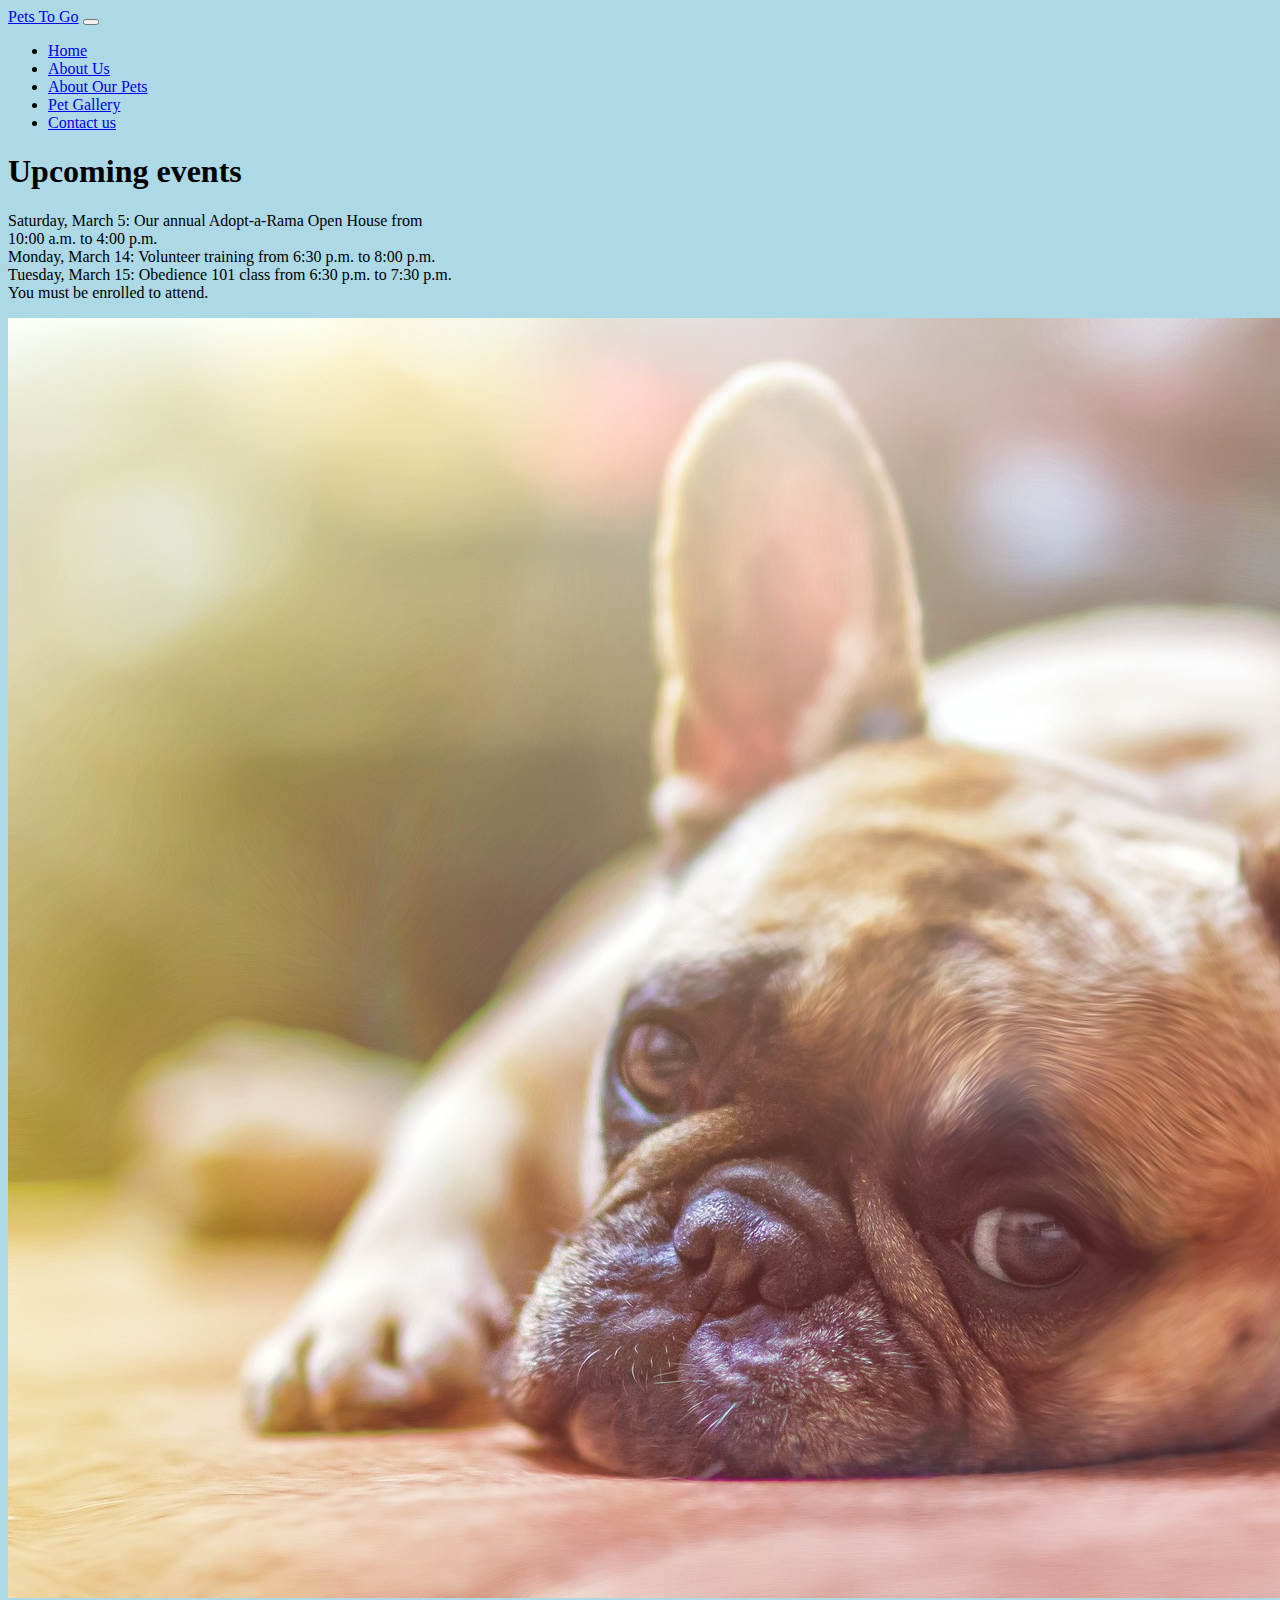
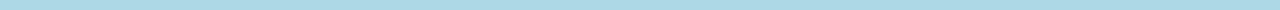
<file: PetsToGo/index.html>
<!doctype html>
<html lang="en">
<head>
	<meta charset="UTF-8">
	<meta http-equiv="X-UA-Compatible" content="IE=edge">
	<meta name="viewport" content="width=device-width, initial-scale=1.0">
	<link href="https://cdn.jsdelivr.net/npm/bootstrap@5.0.2/dist/css/bootstrap.min.css" rel="stylesheet" integrity="sha384-EVSTQN3/azprG1Anm3QDgpJLIm9Nao0Yz1ztcQTwFspd3yD65VohhpuuCOmLASjC" crossorigin="anonymous">
	<link rel="stylesheet" href="style.css">

	<title>Pets To Go Homepage</title>
</head>
<body>
	<nav class="navbar navbar-expand-lg bg-dark navbar-dark">
		<div class="container">
			<a href="#" class="navbar-brand">Pets To Go</a>

			<button class="navbar-toggler" type="button" data-bs-toggle="collapse" data-bs-target="#navbar">
				<span class="navbar-toggler-icon"></span>
			</button>

			<div class="collapse navbar-collapse" id="navbar">
				<ul class="navbar-nav">
					<li class="nav-item">
						<a href="index.html" class="nav-link">Home</a>
					</li>
					<li class="nav-item">
						<a href="aboutus.html" class="nav-link">About Us</a>
					</li>
					<li class="nav-item">
						<a href="aboutpets.html" class="nav-link">About Our Pets</a>
					</li>
					<li class="nav-item">
						<a href="petgallery.html" class="nav-link">Pet Gallery</a>
					</li>
					<li class="nav-item">
						<a href="contactus.html" class="nav-link">Contact us</a>
					</li>
				</ul>
			</div>
		</div>
	</nav>

	<section class="bg-dark text-light p-5 text-center text-sm-start">
	<div class="container">
		<div class="d-sm-flex align-items-center justify-content-between margin-25">
			<div>
				<h1>Upcoming events</h1>
				<p class="lead my-4">Saturday, March 5: Our annual Adopt-a-Rama Open House from<br> 10:00 a.m. to 4:00 p.m.<br>
				Monday, March 14: Volunteer training from 6:30 p.m. to 8:00 p.m.<br>
				Tuesday, March 15: Obedience 101 class from 6:30 p.m. to 7:30 p.m. <br>You must be enrolled to attend.</p>
			</div>
			<img class="img-fluid w-50 d-none d-sm-block" src="bulldog.jpg" alt="a cute french bulldog">
		</div>
	</div>
</section>

	<script src="https://cdn.jsdelivr.net/npm/bootstrap@5.0.2/dist/js/bootstrap.bundle.min.js" integrity="sha384-MrcW6ZMFYlzcLA8Nl+NtUVF0sA7MsXsP1UyJoMp4YLEuNSfAP+JcXn/tWtIaxVXM" crossorigin="anonymous"></script>
</body>
</html>
</file>
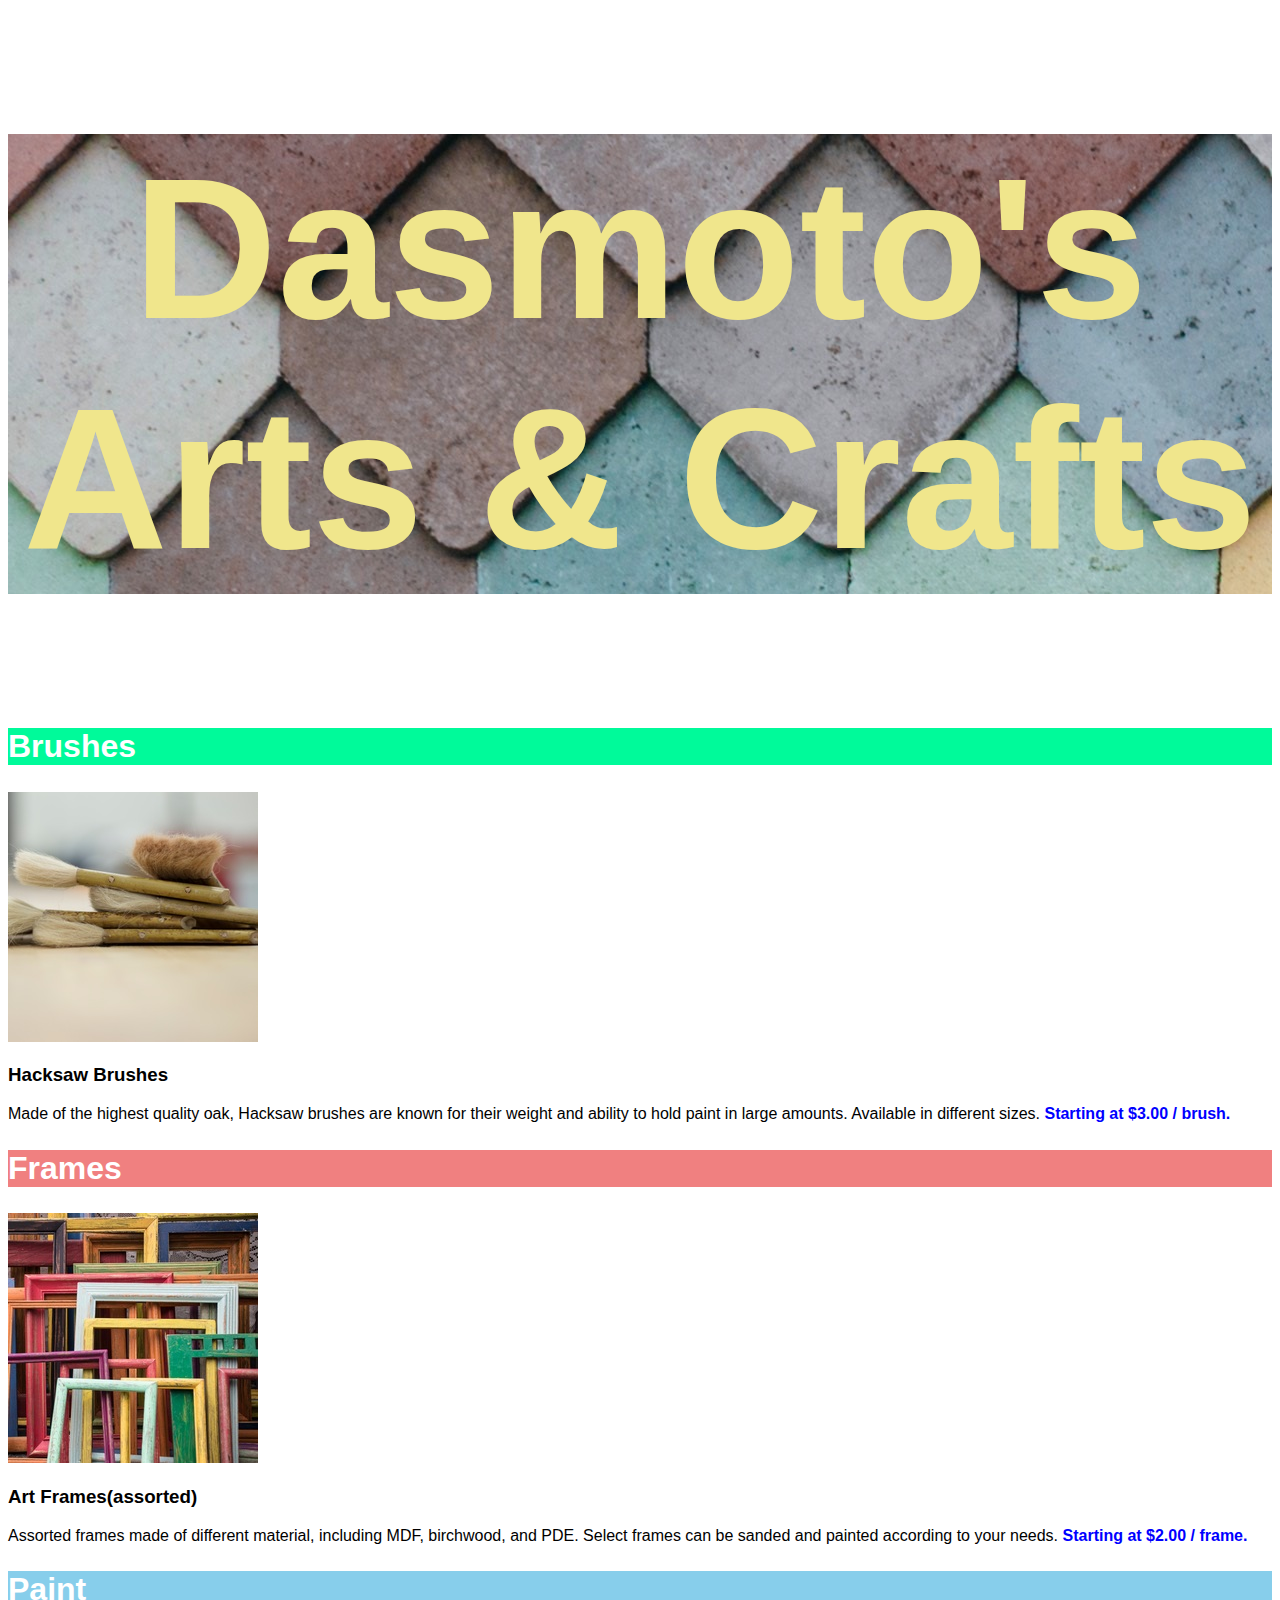
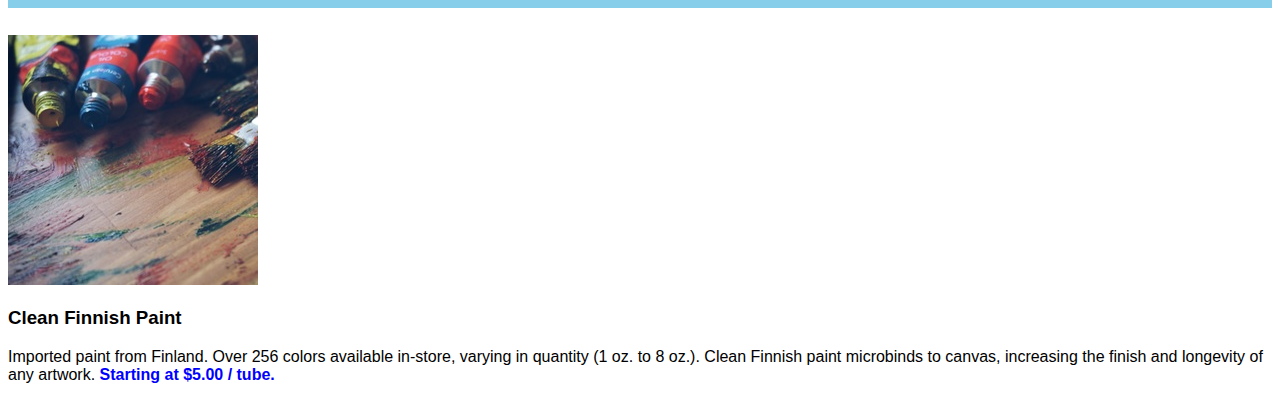
<file: dasmotoCrafts/public_html/index.html>
<!DOCTYPE html>
<html>
    <head>
        <title>Dasmoto's crafts</title>
        <meta charset="UTF-8">
        <meta name="viewport" content="width=device-width, initial-scale=1.0">
        <link rel="stylesheet" href="style.css">
    </head>
    <body>
        <!--page header-->
        <header>
            <h1>Dasmoto's Arts &amp; Crafts</h1>
        </header>
        <!--brush section-->
        <section class="brushes">
            <h2>Brushes</h2>
            <img src="images/hacksaw.jpeg" alt="hacksaw brushes on a table"/>
            <h3>Hacksaw Brushes</h3>
            <p>Made of the highest quality oak, Hacksaw brushes are known for their weight 
               and ability to hold paint in large amounts. Available in different sizes. 
               <strong>Starting at $3.00 / brush.</strong></p>
        </section>
        <!--frame section-->
        <section class="frames">
            <h2>Frames</h2>
            <img src="images/frames.jpeg" alt="assorted sizes and colors of rectangular frames"/>
            <h3>Art Frames(assorted)</h3>
            <p>Assorted frames made of different material, including MDF, birchwood, and PDE. 
               Select frames can be sanded and painted according to your needs. 
               <strong>Starting at $2.00 / frame.</strong></p>
        </section>
        <!--paint section-->
        <section class="paint">
            <h2>Paint</h2>
            <img src="images/finnish.jpeg" alt="a few tubes of paint of various colors on a paint stained table"/>
            <h3>Clean Finnish Paint</h3>
            <p>Imported paint from Finland. Over 256 colors available in-store, varying in 
               quantity (1 oz. to 8 oz.). Clean Finnish paint microbinds to canvas, increasing 
               the finish and longevity of any artwork. <strong>Starting at $5.00 / tube.</strong></p>
        </section>
    </body>
</html>
</file>
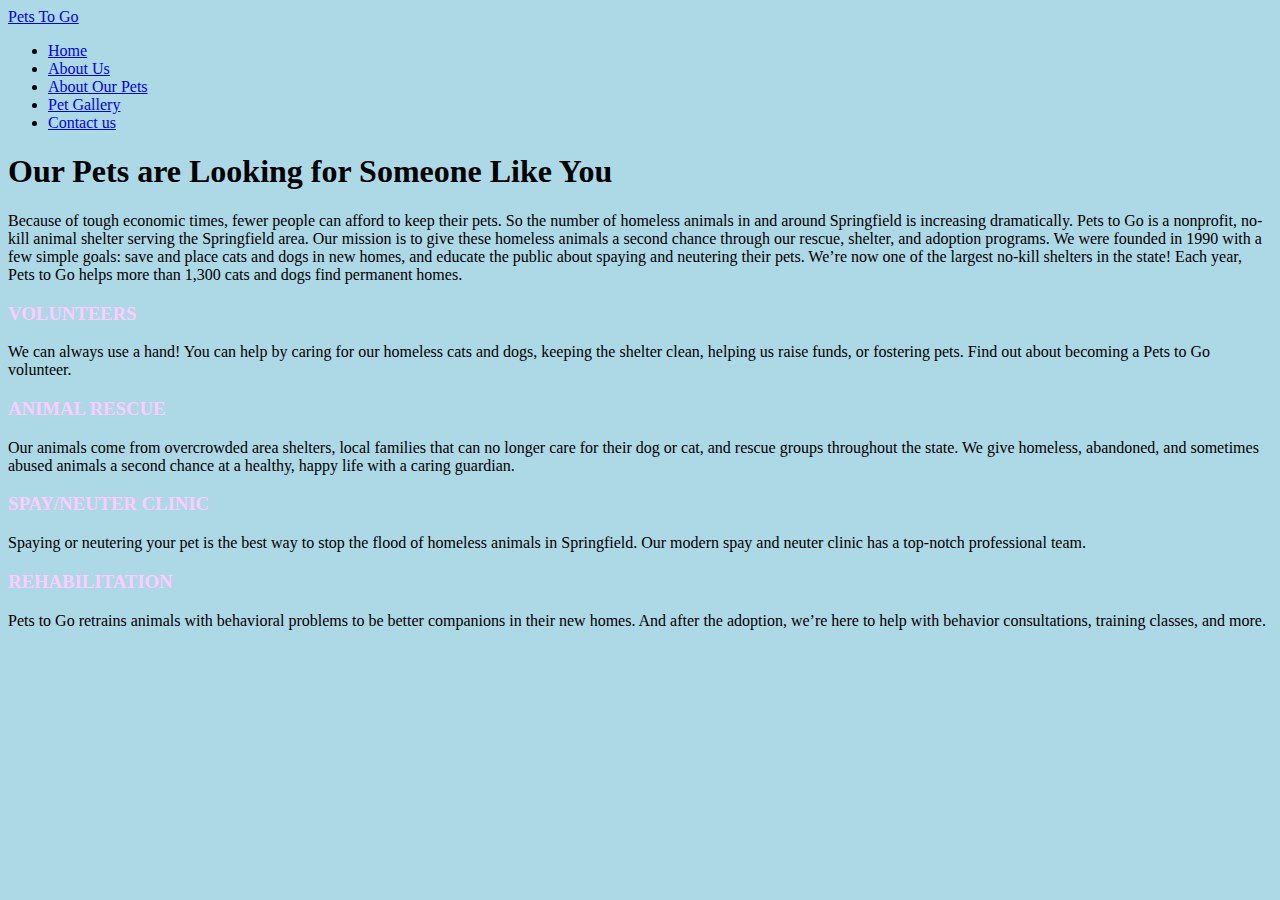
<file: PetsToGo/aboutpets.html>
<!doctype html>
<html lang="en">
<head>
	<meta charset="UTF-8">
	<meta http-equiv="X-UA-Compatible" content="IE=edge">
	<meta name="viewport" content="width=device-width, initial-scale=1.0">
	<link href="https://cdn.jsdelivr.net/npm/bootstrap@5.0.2/dist/css/bootstrap.min.css" rel="stylesheet" integrity="sha384-EVSTQN3/azprG1Anm3QDgpJLIm9Nao0Yz1ztcQTwFspd3yD65VohhpuuCOmLASjC" crossorigin="anonymous">
	<link rel="stylesheet" href="style.css">

	<title>About Our Pets</title>
</head>
<body>
	<nav class="navbar navbar-expand-lg bg-dark navbar-dark">
		<div class="container">
			<a href="#" class="navbar-brand">Pets To Go</a>

			<div class="collapse navbar-collapse">
				<ul class="navbar-nav">
					<li class="nav-item">
						<a href="index.html" class="nav-link">Home</a>
					</li>
					<li class="nav-item">
						<a href="aboutus.html" class="nav-link">About Us</a>
					</li>
					<li class="nav-item">
						<a href="aboutpets.html" class="nav-link">About Our Pets</a>
					</li>
					<li class="nav-item">
						<a href="petgallery.html" class="nav-link">Pet Gallery</a>
					</li>
					<li class="nav-item">
						<a href="contactus.html" class="nav-link">Contact us</a>
					</li>
				</ul>
			</div>
		</div>
	</nav>

	<section class="text-center text-sm-start">
	<div class="container">
		<div class="d-sm-flex align-items-center justify-content-between">
			<div>
				<h1>Our Pets are Looking for Someone Like You</h1>
				<p class="lead my-4">Because of tough economic times, fewer people can afford to keep their pets. So the number of homeless animals in and around Springfield is increasing dramatically. Pets to Go is a nonprofit, no-kill animal shelter serving the Springfield area. Our mission is to give these homeless animals a second chance through our rescue, shelter, and adoption programs. We were founded in 1990 with a few simple goals: save and place cats and dogs in new homes, and educate the public about spaying and neutering their pets. We’re now one of the largest no-kill shelters in the state! Each year, Pets to Go helps more than 1,300 cats and dogs find permanent homes.
				</p>
			</div>
		</div>
	</div>
</section>

<section class="p-5">
	<div class="container">
		<div class="row text-center">
			<div class="col-md">
				<div class="card bg-dark text-light">
					<div class="card-body text-center">
						<h3>
							VOLUNTEERS
						</h3>
						<p>We can always use a hand! You can help by caring for our homeless cats and dogs, keeping the shelter clean, helping us raise funds, or fostering pets. Find out about becoming a Pets to Go volunteer.</p>
					</div>
				</div>
			</div>
			<div class="col-md">
				<div class="card bg-dark text-light">
					<div class="card-body text-center">
						<h3>
							ANIMAL RESCUE
						</h3>
						<p>Our animals come from overcrowded area shelters, local families that can no longer care for their dog or cat, and rescue groups throughout the state. We give homeless, abandoned, and sometimes abused animals a second chance at a healthy, happy life with a caring guardian.</p>
					</div>
				</div>
			</div>
			<div class="col-md">
				<div class="card bg-dark text-light">
					<div class="card-body text-center">
						<h3>
							SPAY/NEUTER CLINIC
						</h3>
						<p>Spaying or neutering your pet is the best way to stop the flood of homeless animals in Springfield. Our modern spay and neuter clinic has a top-notch professional team.</p>
					</div>
				</div>
			</div>
			<div class="col-md">
				<div class="card bg-dark text-light">
					<div class="card-body text-center">
						<h3>
							REHABILITATION
						</h3>
						<p>Pets to Go retrains animals with behavioral problems to be better companions in their new homes. And after the adoption, we’re here to help with behavior consultations, training classes, and more.</p>
					</div>
				</div>
			</div>
		</div>
	</div>
</section>

	<script src="https://cdn.jsdelivr.net/npm/bootstrap@5.0.2/dist/js/bootstrap.bundle.min.js" integrity="sha384-MrcW6ZMFYlzcLA8Nl+NtUVF0sA7MsXsP1UyJoMp4YLEuNSfAP+JcXn/tWtIaxVXM" crossorigin="anonymous"></script>
</body>
</html>
</file>
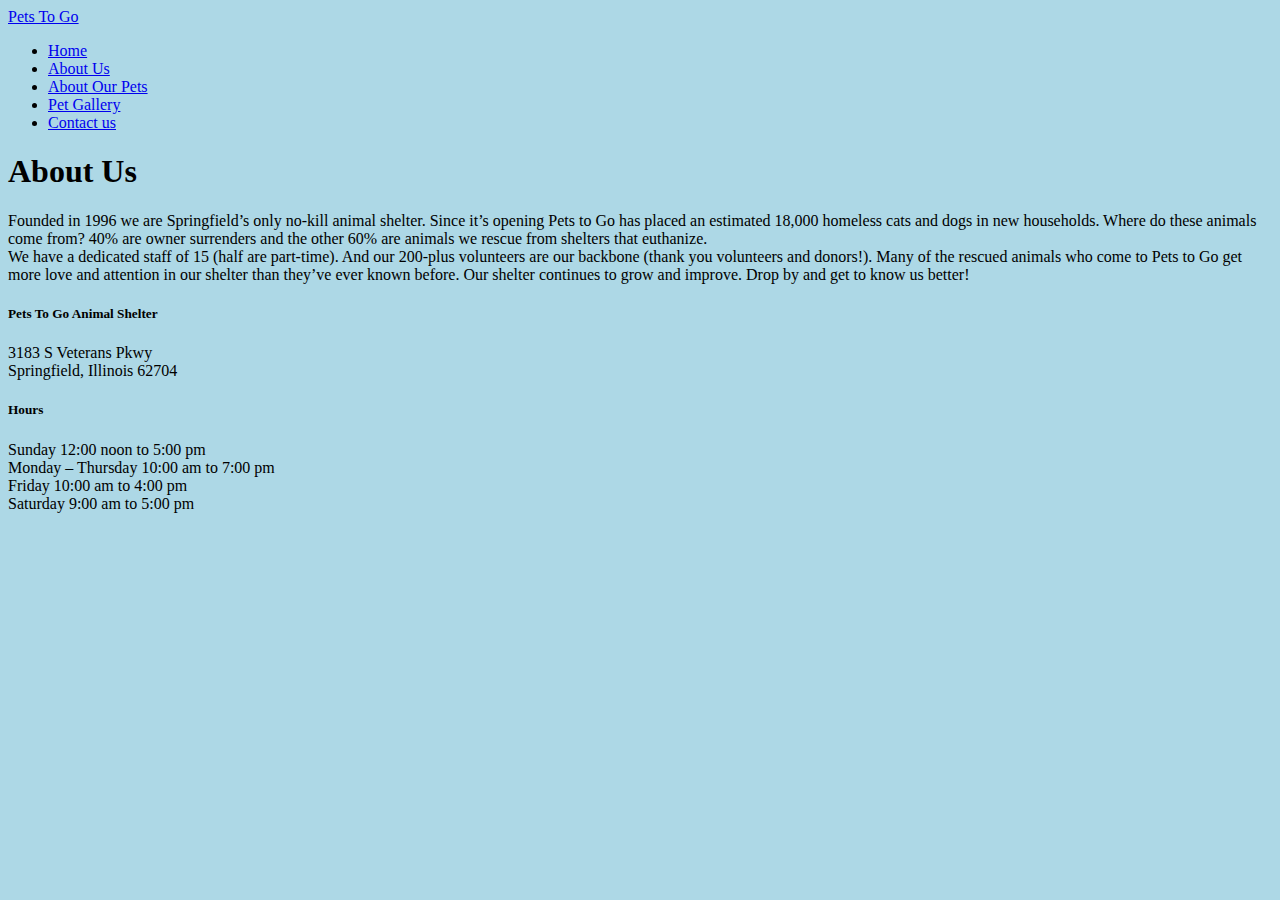
<file: PetsToGo/aboutus.html>
<!doctype html>
<html lang="en">
<head>
	<meta charset="UTF-8">
	<meta http-equiv="X-UA-Compatible" content="IE=edge">
	<meta name="viewport" content="width=device-width, initial-scale=1.0">
	<link href="https://cdn.jsdelivr.net/npm/bootstrap@5.0.2/dist/css/bootstrap.min.css" rel="stylesheet" integrity="sha384-EVSTQN3/azprG1Anm3QDgpJLIm9Nao0Yz1ztcQTwFspd3yD65VohhpuuCOmLASjC" crossorigin="anonymous">
	<link rel="stylesheet" href="style.css">

	<title>About Pets To Go</title>
</head>
<body>
	<nav class="navbar navbar-expand-lg bg-dark navbar-dark">
		<div class="container">
			<a href="#" class="navbar-brand">Pets To Go</a>

			<div class="collapse navbar-collapse">
				<ul class="navbar-nav">
					<li class="nav-item">
						<a href="index.html" class="nav-link">Home</a>
					</li>
					<li class="nav-item">
						<a href="aboutus.html" class="nav-link">About Us</a>
					</li>
					<li class="nav-item">
						<a href="aboutpets.html" class="nav-link">About Our Pets</a>
					</li>
					<li class="nav-item">
						<a href="petgallery.html" class="nav-link">Pet Gallery</a>
					</li>
					<li class="nav-item">
						<a href="contactus.html" class="nav-link">Contact us</a>
					</li>
				</ul>
			</div>
		</div>
	</nav>

	<section class="p-5 text-center text-sm-start">
	<div class="container">
		<div class="d-sm-flex align-items-center justify-content-between">
			<div>
				<h1>About Us</h1>
				<p class="lead my-4">Founded in 1996 we are Springfield’s only no-kill animal shelter. Since it’s opening Pets to Go has placed an estimated 18,000 homeless cats and dogs in new households. Where do these animals come from? 40% are owner surrenders and the other 60% are animals we rescue from shelters that euthanize.<br>
				We have a dedicated staff of 15 (half are part-time). And our 200-plus volunteers are our backbone (thank you volunteers and donors!). Many of the rescued animals who come to Pets to Go get more love and attention in our shelter than they’ve ever known before. Our shelter continues to grow and improve. Drop by and get to know us better!</p>

				
				<h5>Pets To Go Animal Shelter</h5>
				<p>3183 S Veterans Pkwy<br>
				Springfield, Illinois 62704</p>
				
				<h5>Hours</h5>
				<p>Sunday 12:00 noon to 5:00 pm<br>
				Monday – Thursday 10:00 am to 7:00 pm<br>
				Friday 10:00 am to 4:00 pm<br>
				Saturday 9:00 am to 5:00 pm
				</p>
			</div>
		</div>
	</div>
</section>

	<script src="https://cdn.jsdelivr.net/npm/bootstrap@5.0.2/dist/js/bootstrap.bundle.min.js" integrity="sha384-MrcW6ZMFYlzcLA8Nl+NtUVF0sA7MsXsP1UyJoMp4YLEuNSfAP+JcXn/tWtIaxVXM" crossorigin="anonymous"></script>
</body>
</html>
</file>
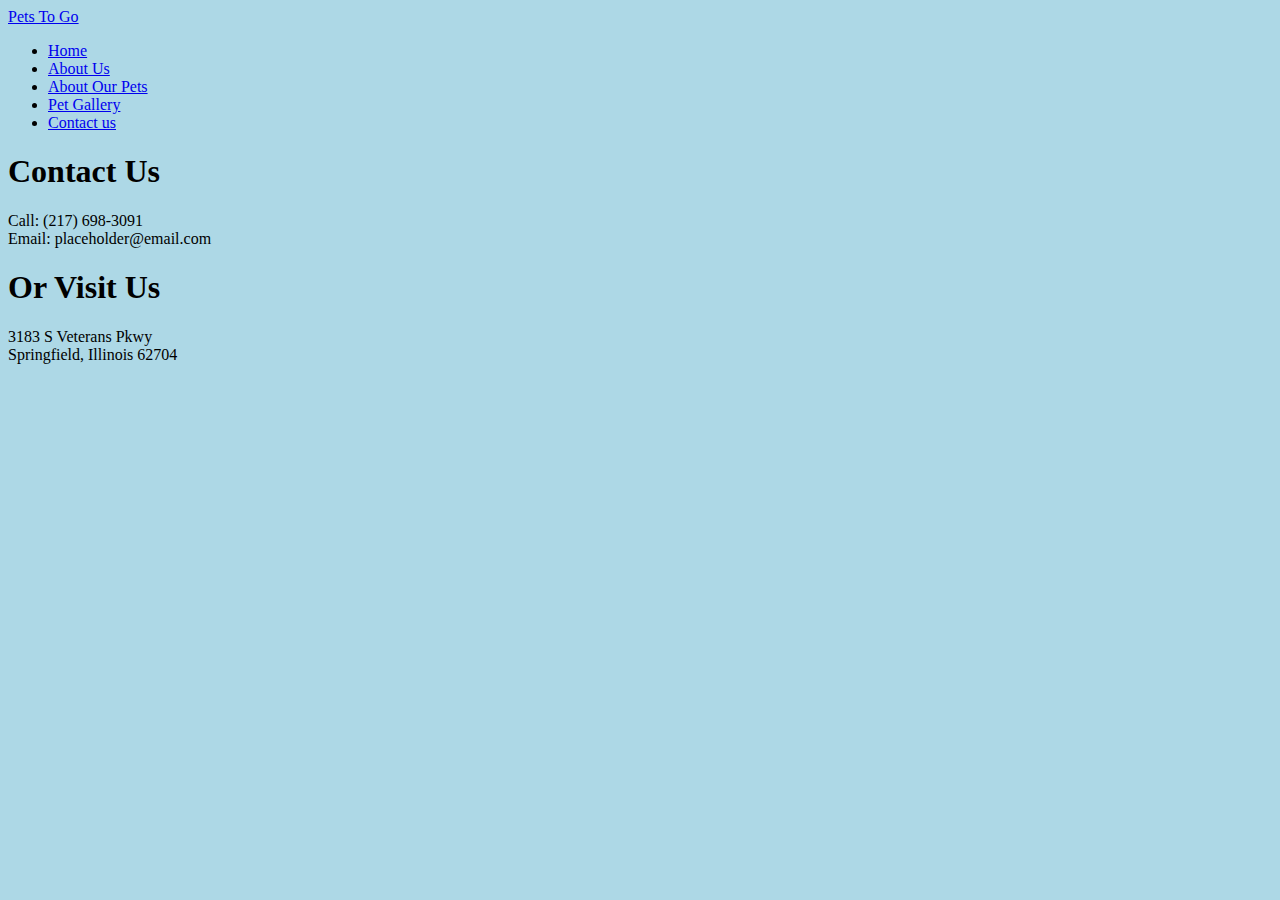
<file: PetsToGo/contactus.html>
<!doctype html>
<html lang="en">
<head>
	<meta charset="UTF-8">
	<meta http-equiv="X-UA-Compatible" content="IE=edge">
	<meta name="viewport" content="width=device-width, initial-scale=1.0">
	<link href="https://cdn.jsdelivr.net/npm/bootstrap@5.0.2/dist/css/bootstrap.min.css" rel="stylesheet" integrity="sha384-EVSTQN3/azprG1Anm3QDgpJLIm9Nao0Yz1ztcQTwFspd3yD65VohhpuuCOmLASjC" crossorigin="anonymous">
	<link rel="stylesheet" href="style.css">

	<title>Contact Us</title>
</head>
<body>
	<nav class="navbar navbar-expand-lg bg-dark navbar-dark">
		<div class="container">
			<a href="#" class="navbar-brand">Pets To Go</a>

			<div class="collapse navbar-collapse">
				<ul class="navbar-nav">
					<li class="nav-item">
						<a href="index.html" class="nav-link">Home</a>
					</li>
					<li class="nav-item">
						<a href="aboutus.html" class="nav-link">About Us</a>
					</li>
					<li class="nav-item">
						<a href="aboutpets.html" class="nav-link">About Our Pets</a>
					</li>
					<li class="nav-item">
						<a href="petgallery.html" class="nav-link">Pet Gallery</a>
					</li>
					<li class="nav-item">
						<a href="contactus.html" class="nav-link">Contact us</a>
					</li>
				</ul>
			</div>
		</div>
	</nav>

	<section class="p-5 text-center text-sm-start">
	<div class="container">
		<div class="d-sm-flex align-items-center justify-content-around">
			<div>
				<h1>Contact Us</h1>
				<p class="lead my-4">Call: (217) 698-3091<br>Email: placeholder@email.com</p>
			</div>
			<div>
				<h1>Or Visit Us</h1>
				<p class="lead my-4">3183 S Veterans Pkwy<br>Springfield, Illinois 62704</p>
			</div>
		</div>
	</div>
</section>

	<script src="https://cdn.jsdelivr.net/npm/bootstrap@5.0.2/dist/js/bootstrap.bundle.min.js" integrity="sha384-MrcW6ZMFYlzcLA8Nl+NtUVF0sA7MsXsP1UyJoMp4YLEuNSfAP+JcXn/tWtIaxVXM" crossorigin="anonymous"></script>
</body>
</html>
</file>
<file: PetsToGo/style.css>
body {
  background-color: lightblue;
}

h3 {
  color: #ffccff;
}
</file>
<file: dasmotoCrafts/public_html/style.css>
body {
    font-family: helvetica, sans-serif;
}

header,
h2,
h3 {
    font-weight: bold;
}

h2 {
    color: white;
    font-size: 32px;
}

.brushes h2 {
    background-color: mediumspringgreen;
}

.frames h2 {
    background-color: lightcoral;
}

.paint h2 {
    background-color: skyblue;
}

header {
    background-image: url("images/pattern.jpeg");
    font-size: 100px;
    color: khaki;
    text-align: center;
}

strong {
    color: blue;
}
</file>
